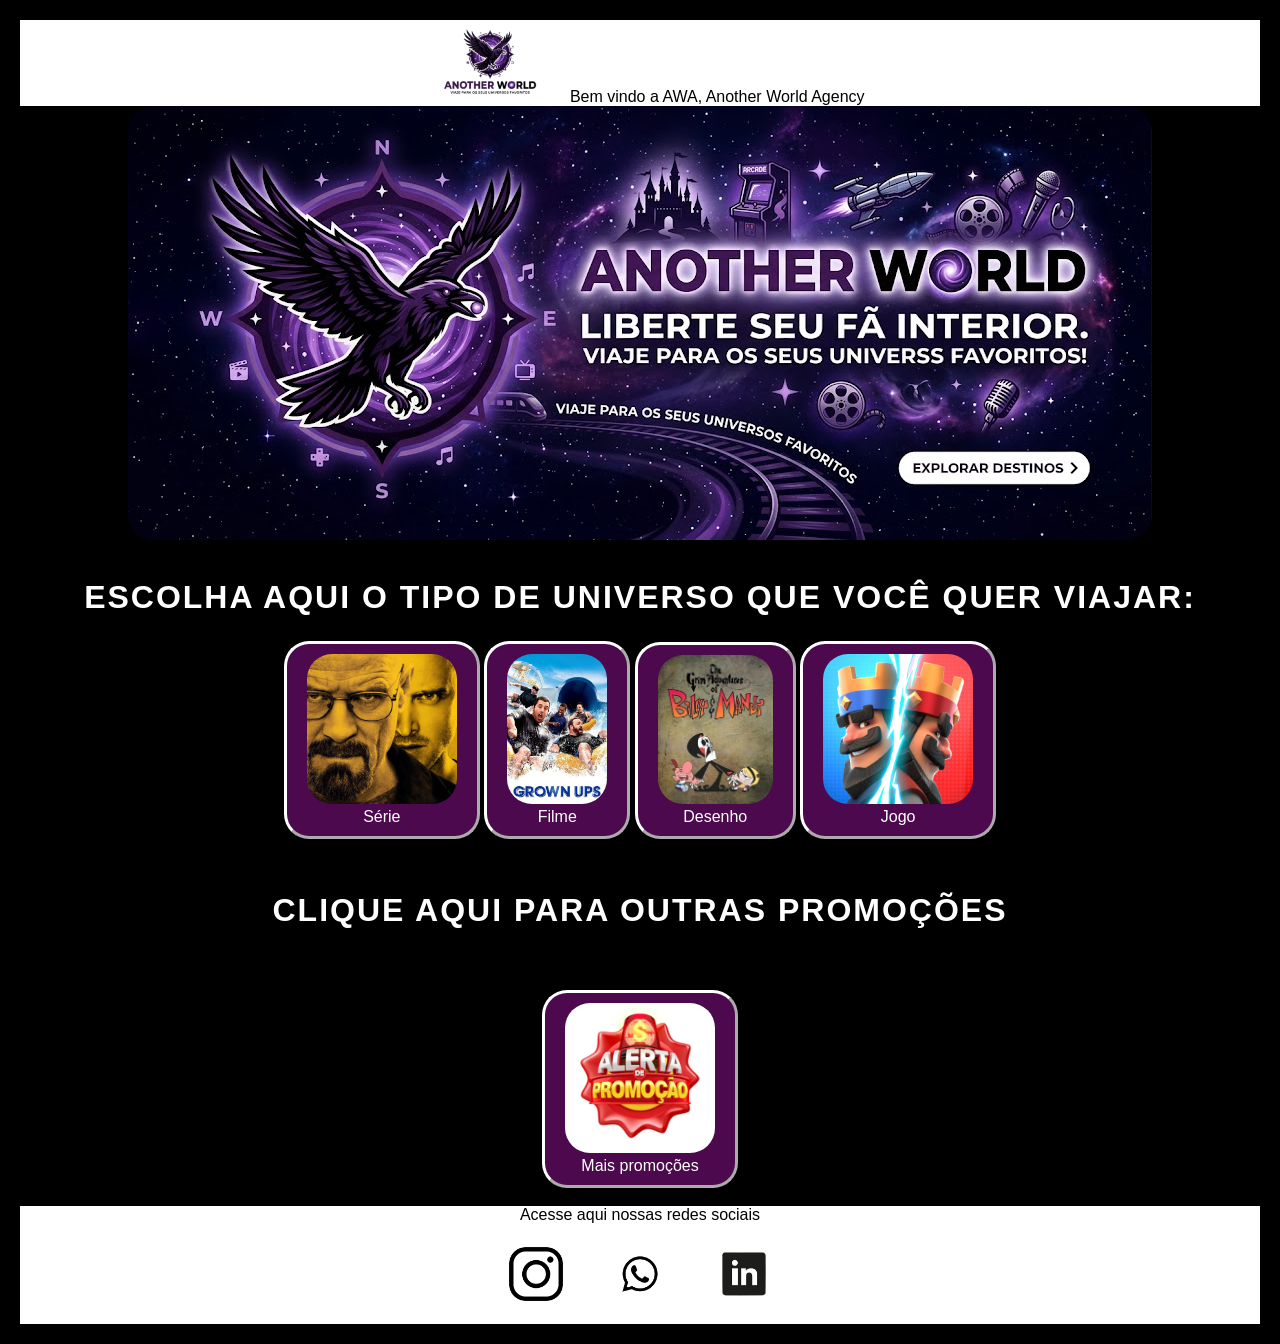
<file: index.html>
<!DOCTYPE html>
<html lang="en">
<head>
    <meta charset="UTF-8">
    <meta name="viewport" content="width=device-width, initial-scale=1.0">
    <title>agencia interuniversal</title>
    <link rel="stylesheet" href="style.css">
</head>
<body>
    <header>
        <img src="img/logo.png" alt="" width="150">
        Bem vindo a AWA, Another World Agency 
    </header>

    <img src="img/banner.jpg" alt="">

    <h1>Escolha aqui o tipo de universo que você quer viajar:</h1>
    
    <button>
        
        <img src="img/serie.jpg" alt="" width="150">
        <br>
        Série

    </button>
    <button>
    
        <img src="img/filme.jpg" alt="" width="100">
        <br>
        Filme
    
    </button>
    <button>
        
        <img src="img/desenho.jpg" alt="" width="115">
        <br>
        Desenho
    
    </button>
    <button>
        
        <img src="img/jogo.jpg" alt="" width="150">
        <br>
        Jogo

    </button>

    <br>
    <br>
    
    <h1>Clique Aqui para outras promoções</h1>
    
    <br>
    <br>
    <a href="pacoote_promocionais.html">
        <button>
        
            <img src="img/promo.jpg" alt="" width="150">
            <br>
            Mais promoções

        </button>
    </a>
    
    <br>
    <br>
<footer>
        Acesse aqui nossas redes sociais 
        <br>
        <img src="img/insta.png" alt="" width="100">
        <img src="img/zap.png" alt="" width="100">
        <img src="img/link.png" alt="" width="100">
</footer>
</body>
</html>
</file>
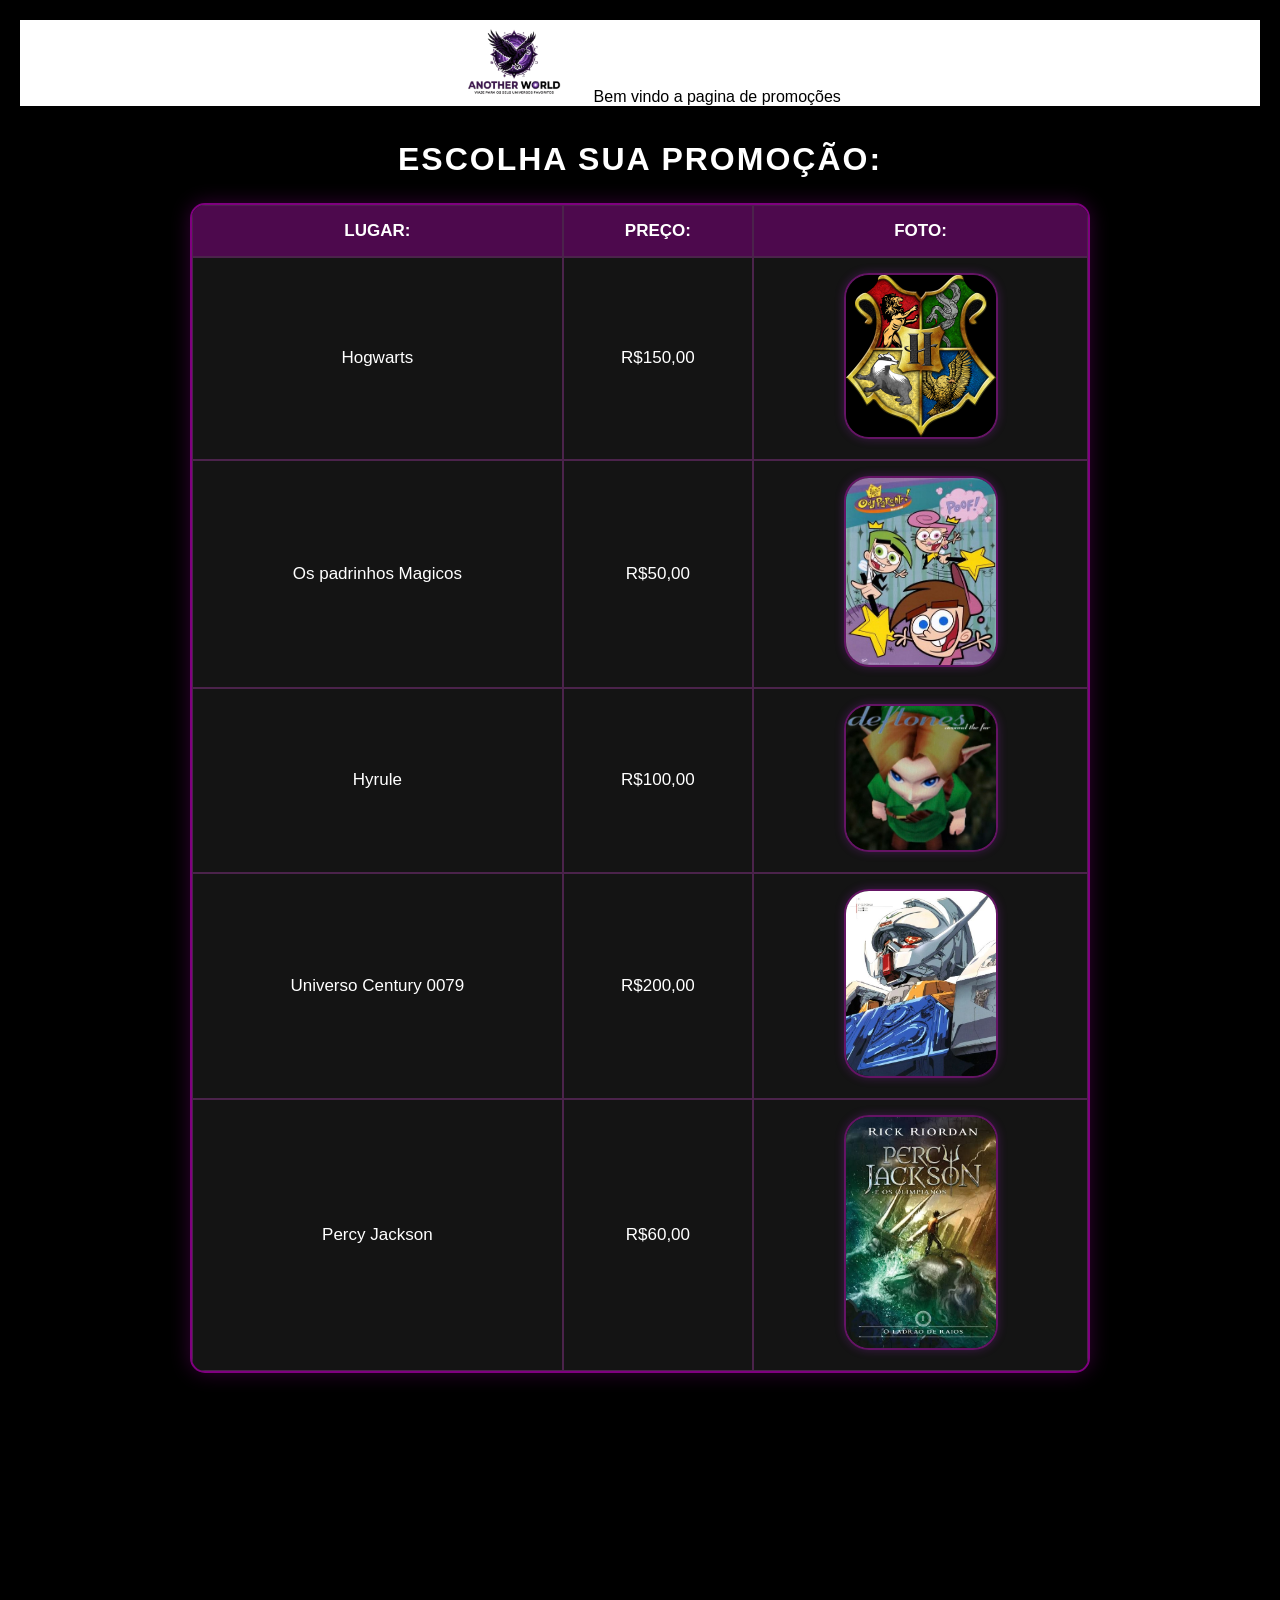
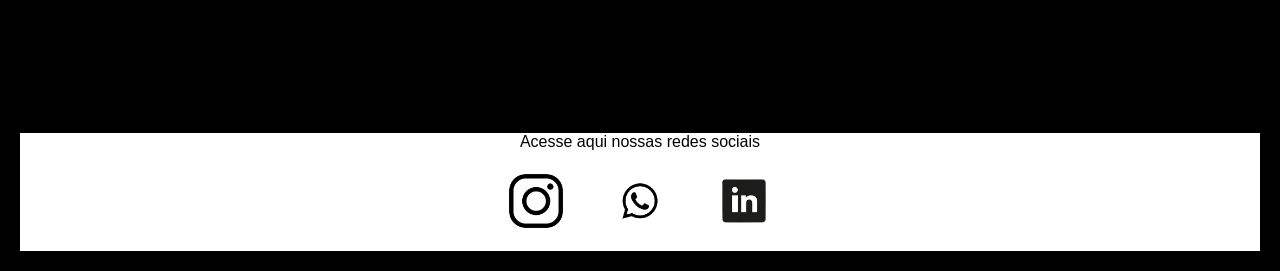
<file: pacoote_promocionais.html>
<!DOCTYPE html>
<html lang="en">
<head>
    <meta charset="UTF-8">
    <meta name="viewport" content="width=device-width, initial-scale=1.0">
    <title>Document</title>
    <link rel="stylesheet" href="style.css">
</head>
<body>
    <header>
        <img src="img/logo.png" alt="" width="150">
        Bem vindo a pagina de promoções
    </header>
    
    <h1>Escolha sua promoção:</h1>

   <table border="5">
       
        <tr>
    
            <td>Lugar:</td>
            <td>Preço:</td>
            <td>Foto:</td>
    
        </tr>

        <tr>
    
            <td>Hogwarts</td>
            <td>R$150,00</td>
            <td>
                <img src="img/hog.jpg" alt="" width="150">
            </td>
       
        </tr>

        <tr>
    
            <td>Os padrinhos Magicos</td>
            <td>R$50,00</td>
            <td>
                <img src="img/padre.jpg" alt="" width="150">
            </td>
       
        </tr>

        <tr>
    
            <td>Hyrule</td>
            <td>R$100,00</td>
            <td>
                <img src="img/hy.jpg" alt="" width="150">
            </td>
       
        </tr>

        <tr>
    
            <td>Universo Century 0079</td>
            <td>R$200,00</td>
            <td>
                <img src="img/uni.jpg" alt="" width="150">
            </td>
       
        </tr>
        
        <tr>
    
            <td>Percy Jackson</td>
            <td>R$60,00</td>
            <td>
                <img src="img/percy.jpg" alt="" width="150">
            </td>
       
        </tr>
    
    </table>

    <br>
    <br>
    <br>
    <br>
    <br>
    <br>
    <br>
    <br>
    <br>
    <br>
    <br>
    <br>
    <br>
    <br>
    <br>
    <br>
    <br>
    <br>
    <br>
    <br>

    <footer>
        Acesse aqui nossas redes sociais
        <br>
        <img src="img/insta.png" alt="" width="100">
        <img src="img/zap.png" alt="" width="100">
        <img src="img/link.png" alt="" width="100">
    </footer>
</body>
</html>
</file>
<file: style.css>
header{
    text-align: center;
    background-color: white;
    color: black;
}

body{
    text-align: center;
    background-color: black;
    color: white;
    font-family: Arial, Helvetica, sans-serif;
    margin: 0;
    padding: 20px;
}


h1{
    color: white;
    margin-top: 35px;
    margin-bottom: 25px;
    text-transform: uppercase;
    letter-spacing: 2px;
}


button{
    background-color: rgb(77, 9, 77);
    color: white;
    border-radius: 25px;
    border-color: white;
    border-width: 3px;
    padding: 10px 20px;
    font-size: 16px;
    cursor: pointer;
    transition: 0.3s;
}

button:hover{
    background-color: rgb(130, 20, 130);
    transform: scale(1.05);
}


footer{
    background-color: white;
    color: black;
    text-align: center;
}

/* Imagens */
img{
    border-radius: 25px;
    max-width: 100%;
    height: auto;
    transition: 0.3s;
}

td img{
    width: 150px;
    border: 2px solid rgb(100, 20, 100);
    box-shadow: 0 0 10px rgba(160, 40, 200, 0.3);
}

td img:hover{
    transform: scale(1.08);
    box-shadow: 0 0 15px purple;
}


table{
    text-align: center;
    border-radius: 15px;
    border: 2px solid purple;
    border-collapse: separate;
    border-spacing: 0;
    overflow: hidden;
    margin: 0 auto;
    width: 90%;
    max-width: 900px;
    background-color: rgb(20, 20, 20);
    box-shadow: 0 0 20px rgba(128, 0, 128, 0.4);
}


td{
    padding: 15px;
    border: 1px solid rgb(75, 35, 75);
    font-size: 17px;
}


tr:first-child{
    background-color: rgb(77, 9, 77);
    color: white;
    font-weight: bold;
    text-transform: uppercase;
}


tr:not(:first-child){
    transition: 0.3s;
}

tr:not(:first-child):hover{
    background-color: rgb(45, 20, 45);
}


footer img{
    width: 70px;
    margin: 15px;
    vertical-align: middle;
    cursor: pointer;
}

footer img:hover{
    transform: scale(1.1);
}
</file>
